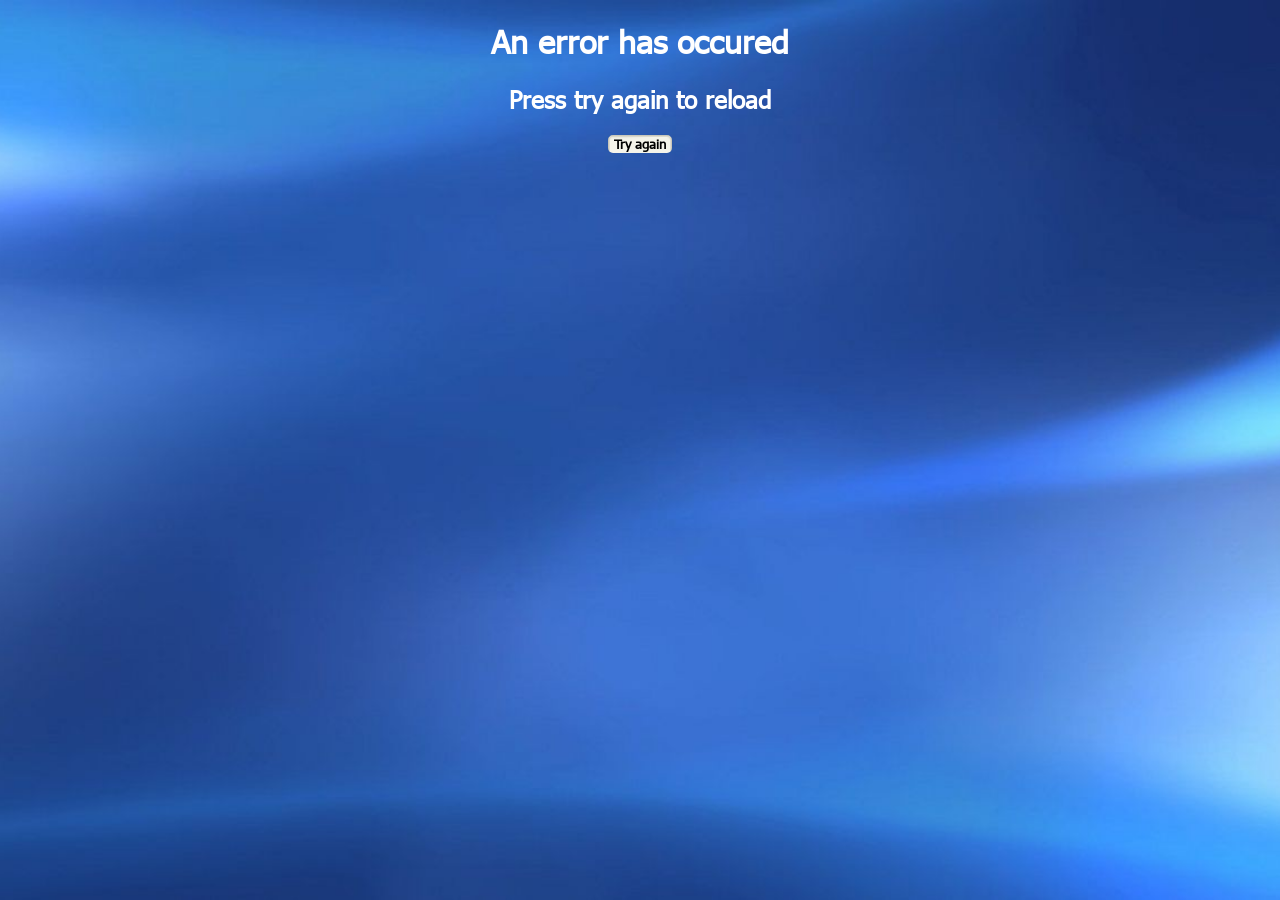
<file: tvazul/index.html>
<html>
    <head>
        <title>TV Azul</title>
        <link rel="icon" href="favico.png">
        <meta charset="UTF-8">
	    <meta name="viewport" content="width=device-width, initial-scale=1.0, maximum-scale=1.0,  user-scalable=0">
	    <meta name="apple-mobile-web-app-capable" content="yes">
        <link rel="apple-touch-icon" href="touch-icon-iphone.png">
        <link rel="apple-touch-icon" sizes="152x152" href="touch-icon-ipad.png">
        <link rel="apple-touch-icon" sizes="180x180" href="touch-icon-iphone-retina.png">
        <link rel="apple-touch-icon" sizes="167x167" href="touch-icon-ipad-retina.png">
        <link rel="stylesheet" href="luna2.css">
        <script src="clock.js"></script>
        <script src="com.js"></script>
	    <script src="https://backend-inubyte2000.github.io/tvazul/v1/back.js"></script>
        <script>
		var timerID = setInterval(function () {
			getclock();
		}, 60 * 1);
		onload = function() {
			try {
                docom()
            }
            catch {
                const topbar = document.getElementById("clock").style.display = "none";
                const mainui = document.getElementById("mainui").innerHTML = '<h1>An error has occured</h1><h2>Press try again to reload</h2><button onclick="window.location.reload()">Try again</button>'
            }
		}
	</script>
    </head>
    <body>
        <div class="bg" id ="bg">
		</div>
		<div class="content">
            <h1 class="clock" id="clock">0:00</h1>
            <div class="mainui" id="mainui">
                
            </div>
        </div>
    </body>
</html>
</file>
<file: tvazul/luna2.css>
@font-face {
	font-family: "main";
	src: url("main.ttf");
}

body {
  font-family: main;
	text-align: center;
	background-color: #202225;
	margin: 0;
	padding: 0;
	overflow: auto;
	overflow-x: hidden;
}

button {
	font-family: main;
	background-color: rgba(0,0,0,0);
	color: black;
	border: none;
	border-radius: 5px;
	font-weight: 800;
	background-image: url(button.png);
	background-repeat: no-repeat;
	background-size: cover;
}

.bg {
	background-image: url(bg.jpg);
	background-position: center;
	background-repeat: no-repeat;
	background-size: cover;
	position: fixed;
	height: 100vh;
	width: 100vw;
}
	
.content {
	position: absolute; 
	margin-top: 0px;
	transform: translateX(0%);
	width: 100%;
}

.clock {
	font-weight: normal;
	font-size: 38px;
	font-weight: main;
	color: white;
}

.mainui {
	width: 80%;
	height: auto;
	margin-left: 10%;
	color: white;
}

.channel {
	width: 280px;
	height: 280px;
	border-radius: 25px;
	display: inline-block;
	overflow: hidden;
	background-image: url(chanbg.png);
	border: solid 6px rgba(255,255,255,0.1);
	margin-left: 10px;
	margin-top: 10px;
}

.channel:hover {
	border: solid 6px #28c537;
}

.logo {
	width: 280px;
	height: 280px;
	border-radius: 10px;
}

@media (max-width: 600px) {
	
	.main {
		margin-left: 0;
		width: 100%;
	}
	.channel {
		display: grid;
		margin-left: 5%;
		margin-top: 5px;
	}
}
</file>
